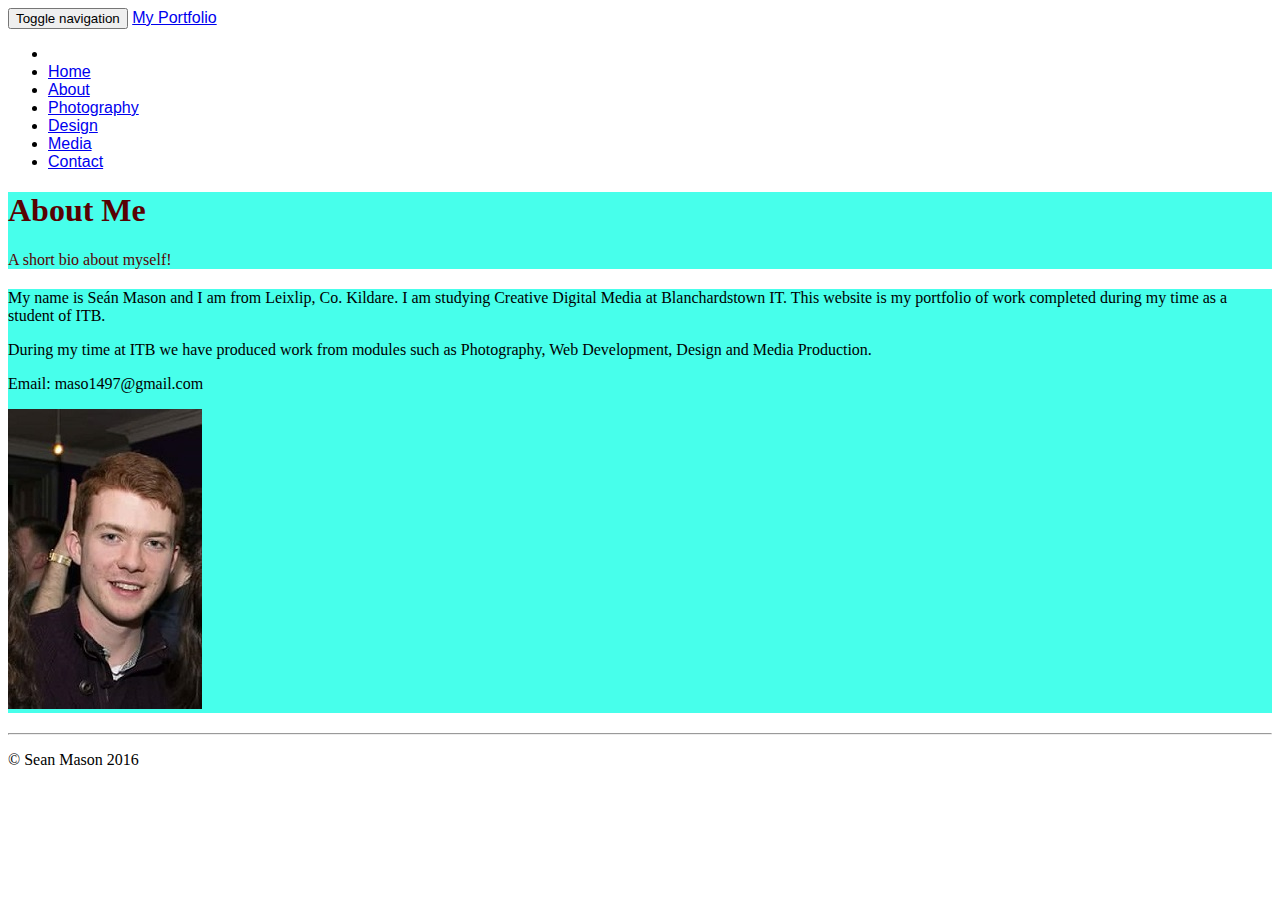
<file: about.html>
<!doctype html>
<html>
<head>
<meta charset="utf-8">
<title>About</title>
<!-- Latest compiled and minified CSS -->
<link rel="stylesheet" href="https://maxcdn.bootstrapcdn.com/bootstrap/3.3.6/css/bootstrap.min.css" integrity="sha384-1q8mTJOASx8j1Au+a5WDVnPi2lkFfwwEAa8hDDdjZlpLegxhjVME1fgjWPGmkzs7" crossorigin="anonymous">
<link href="css/stylesheet.css" rel="stylesheet" type="text/css">
</head>

<body>

<!--Nav Bar-->
	<nav class="navbar navbar-default navbar-fixed-top">
        <div class="container">
            <div class="navbar-header page-scroll">
                <button type="button" class="navbar-toggle" data-toggle="collapse" data-target="#bs-example-navbar-collapse-1">
                    <span class="sr-only">Toggle navigation</span>
                    <span class="icon-bar"></span>
                    <span class="icon-bar"></span>
                    <span class="icon-bar"></span>
                </button>
                <a class="navbar-brand" href="#page-top">My Portfolio</a>
            </div>

            <!-- Collect the nav links, forms, and other content for toggling -->
            <div class="collapse navbar-collapse" id="bs-example-navbar-collapse-1">
                <ul class="nav navbar-nav navbar-right">
                    <li class="hidden">
                        <a href="#page-top"></a>
                    </li>
                    <li class="page-scroll">
                        <a href="index.html">Home</a>
                    </li>
                    <li class="page-scroll">
                        <a href="about.html">About</a>
                    </li>
                    <li class="page-scroll">
                        <a href="photography.html">Photography</a>
                    </li>
                    <li class="page-scroll">
                        <a href="design.html">Design</a>
                    </li>
                    <li class="page-scroll">
                        <a href="media.html">Media</a>
                    </li>
                    <li class="page-scroll">
                        <a href="contact.html">Contact</a>
                    </li>
                </ul>
            </div>
            <!-- /.navbar-collapse -->
        </div>
        <!-- /.container-fluid -->
    </nav>
    
    <div class="jumbotron">
	<div class="container">
		<h1> About Me </h1>
        <p> A short bio about myself! </p>
	</div>
    </div>

	<div class="container">
      <div class="row">
        <div class="col-md-6">
          
          <p> My name is Seán Mason and I am from Leixlip, Co. Kildare. I am studying Creative Digital Media at Blanchardstown IT. This website is my portfolio of work completed during my time as a student of ITB.
		</p>

		<p>
			During my time at ITB we have produced work from modules such as Photography, Web Development, Design and Media Production.
		</p>

		<p> Email: maso1497@gmail.com
		</p>
        </div>
        <div class="col-md-6">
          <img src="images/profile.jpg" alt="profile image">
       </div>
      </div>
      </div>
     
		
	
    
    <footer>
		<hr>
        <p>&copy; Sean Mason 2016 </p>
      </footer>
      
      <!-- JavaScript -->
<script src="https://ajax.googleapis.com/ajax/libs/jquery/2.2.2/jquery.min.js"></script>
<script src="https://maxcdn.bootstrapcdn.com/bootstrap/3.3.6/js/bootstrap.min.js" integrity="sha384-0mSbJDEHialfmuBBQP6A4Qrprq5OVfW37PRR3j5ELqxss1yVqOtnepnHVP9aJ7xS" crossorigin="anonymous"></script>
</body>
</html>
</file>
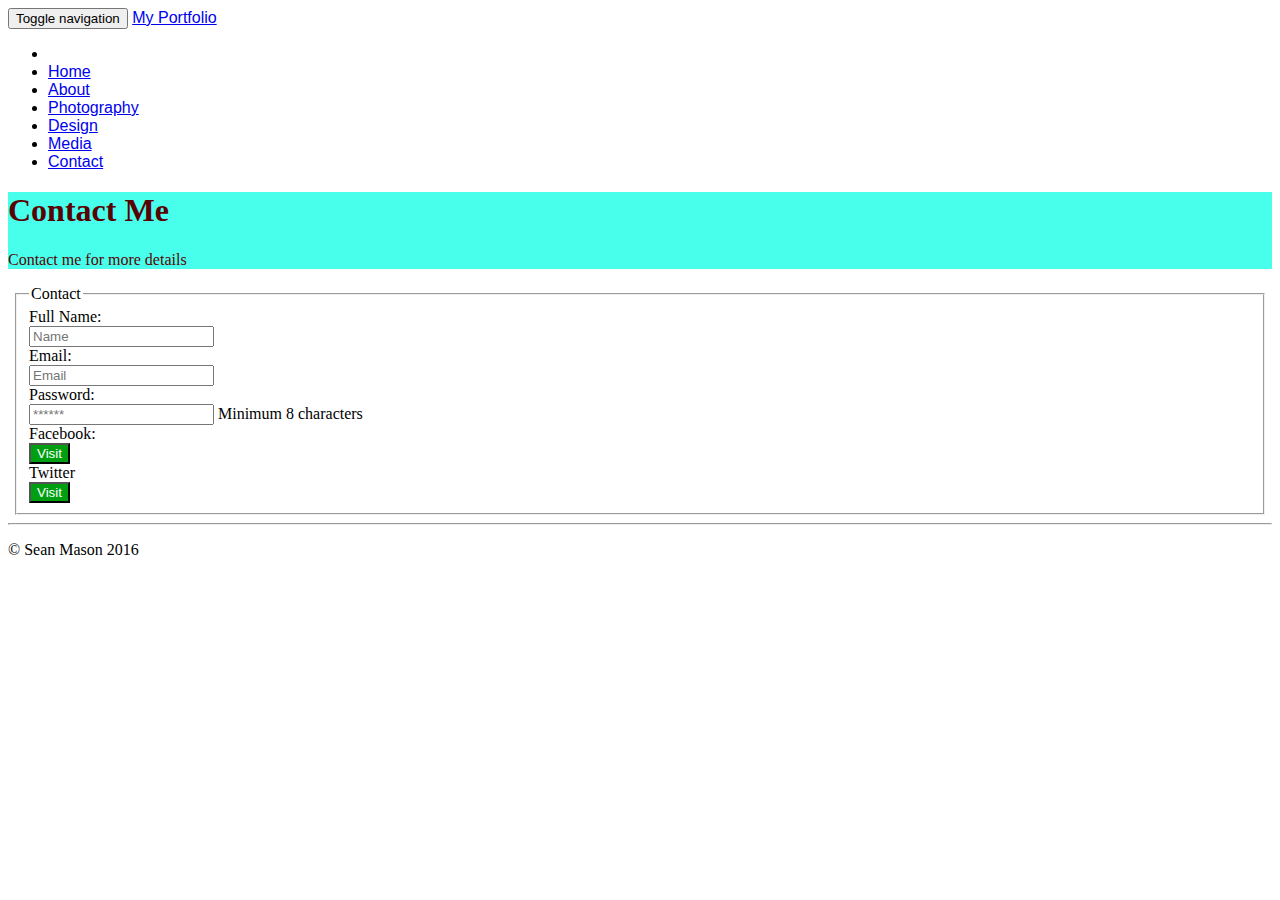
<file: contact.html>
<!doctype html>
<html>
<head>
<meta charset="utf-8">
<title>Contact</title>
<link rel="stylesheet" href="https://maxcdn.bootstrapcdn.com/bootstrap/3.3.6/css/bootstrap.min.css" integrity="sha384-1q8mTJOASx8j1Au+a5WDVnPi2lkFfwwEAa8hDDdjZlpLegxhjVME1fgjWPGmkzs7" crossorigin="anonymous">
<link href="css/stylesheet.css" rel="stylesheet" type="text/css">
</head>

<body>

<!--Nav Bar-->
	<nav class="navbar navbar-default navbar-fixed-top">
        <div class="container">
            <div class="navbar-header page-scroll">
                <button type="button" class="navbar-toggle" data-toggle="collapse" data-target="#bs-example-navbar-collapse-1">
                    <span class="sr-only">Toggle navigation</span>
                    <span class="icon-bar"></span>
                    <span class="icon-bar"></span>
                    <span class="icon-bar"></span>
                </button>
                <a class="navbar-brand" href="#page-top">My Portfolio</a>
            </div>

            <!-- Collect the nav links, forms, and other content for toggling -->
            <div class="collapse navbar-collapse" id="bs-example-navbar-collapse-1">
                <ul class="nav navbar-nav navbar-right">
                    <li class="hidden">
                        <a href="#page-top"></a>
                    </li>
                    <li class="page-scroll">
                        <a href="index.html">Home</a>
                    </li>
                    <li class="page-scroll">
                        <a href="about.html">About</a>
                    </li>
                    <li class="page-scroll">
                        <a href="photography.html">Photography</a>
                    </li>
                    <li class="page-scroll">
                        <a href="design.html">Design</a>
                    </li>
                    <li class="page-scroll">
                        <a href="media.html">Media</a>
                    </li>
                    <li class="page-scroll">
                        <a href="contact.html">Contact</a>
                    </li>
                </ul>
            </div>
            <!-- /.navbar-collapse -->
        </div>
        <!-- /.container-fluid -->
    </nav>
    
    <div class="jumbotron">
      <div class="container">
        <h1> Contact Me </h1>
        <p> Contact me for more details </p>
      </div>
    </div>
    
    <form class="form-horizontal">
<fieldset>

<!-- Form Name -->
<legend>Contact</legend>

<!-- Text input-->
<div class="form-group">
  <label class="col-md-4 control-label" for="textinput">Full Name:</label>  
  <div class="col-md-4">
  <input id="textinput" name="textinput" type="text" placeholder="Name" class="form-control input-md">
    
  </div>
</div>

<!-- Text input-->
<div class="form-group">
  <label class="col-md-4 control-label" for="Email address">Email:</label>  
  <div class="col-md-4">
  <input id="Email address" name="Email address" type="text" placeholder="Email" class="form-control input-md">
    
  </div>
</div>

<!-- Password input-->
<div class="form-group">
  <label class="col-md-4 control-label" for="passwordinput">Password:</label>
  <div class="col-md-4">
    <input id="passwordinput" name="passwordinput" type="password" placeholder="******" class="form-control input-md">
    <span class="help-block">Minimum 8 characters</span>
  </div>
</div>

<!-- Button -->
<div class="form-group">
  <label class="col-md-4 control-label" for="singlebutton">Facebook:</label>
  <div class="col-md-4">
    <button id="singlebutton" name="singlebutton" class="btn btn-primary">Visit</button>
  </div>
</div>

<!-- Button -->
<div class="form-group">
  <label class="col-md-4 control-label" for="singlebutton">Twitter</label>
  <div class="col-md-4">
    <button id="singlebutton" name="singlebutton" class="btn btn-primary">Visit</button>
  </div>
</div>

</fieldset>
</form>

    
    <footer>
		<hr>
        <p>&copy; Sean Mason 2016 </p>
      </footer>
      
<!-- JavaScript -->
<script src="https://ajax.googleapis.com/ajax/libs/jquery/2.2.2/jquery.min.js"></script>
<script src="https://maxcdn.bootstrapcdn.com/bootstrap/3.3.6/js/bootstrap.min.js" integrity="sha384-0mSbJDEHialfmuBBQP6A4Qrprq5OVfW37PRR3j5ELqxss1yVqOtnepnHVP9aJ7xS" crossorigin="anonymous"></script>
</body>
</html>
</file>
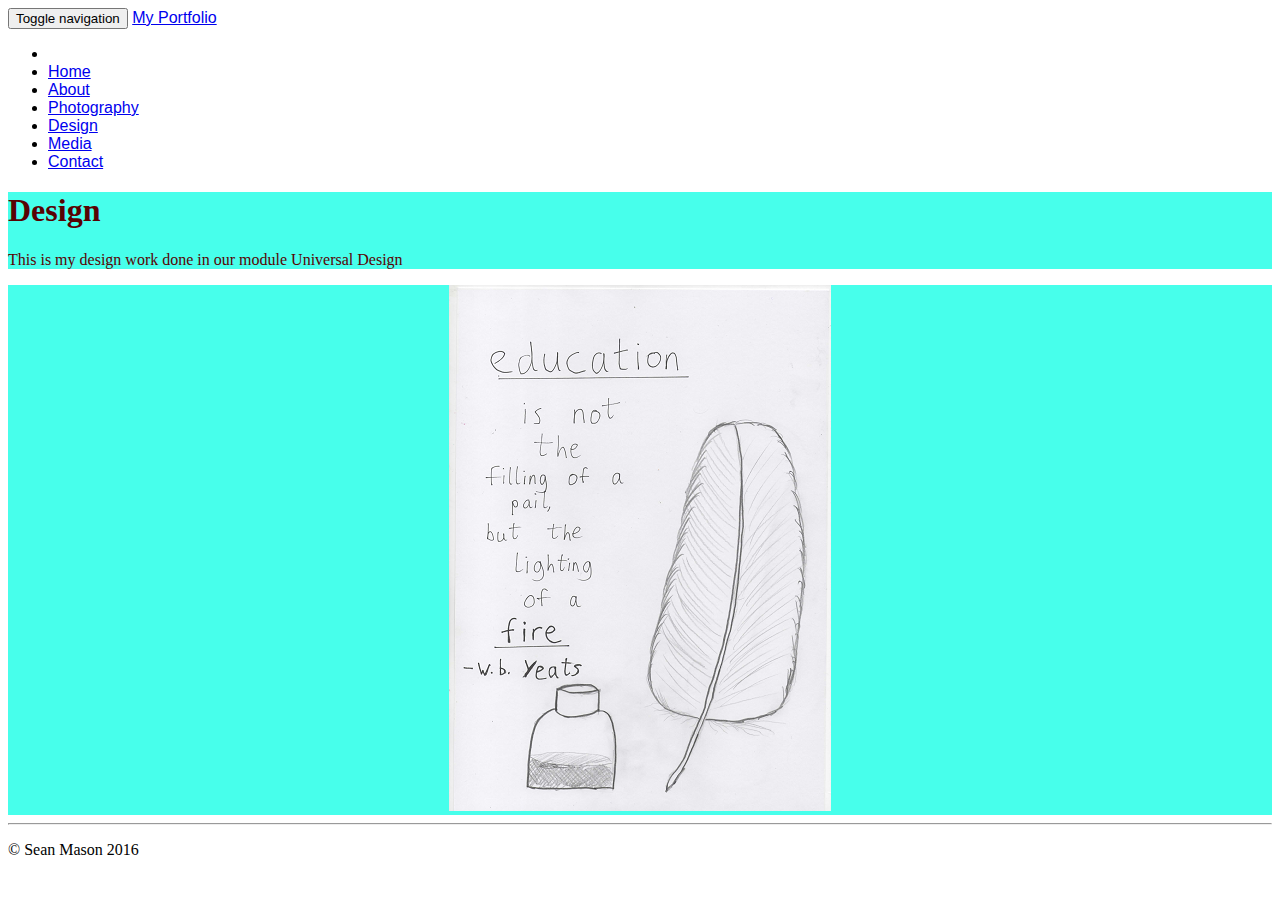
<file: design.html>
<!doctype html>
<html>
<head>
<meta charset="utf-8">
<title>Design</title>
<!-- Latest compiled and minified CSS -->
<link rel="stylesheet" href="https://maxcdn.bootstrapcdn.com/bootstrap/3.3.6/css/bootstrap.min.css" integrity="sha384-1q8mTJOASx8j1Au+a5WDVnPi2lkFfwwEAa8hDDdjZlpLegxhjVME1fgjWPGmkzs7" crossorigin="anonymous">
<link href="css/stylesheet.css" rel="stylesheet" type="text/css">
</head>

<body>

	<!--Nav Bar-->
	<nav class="navbar navbar-default navbar-fixed-top">
        <div class="container">
            <div class="navbar-header page-scroll">
                <button type="button" class="navbar-toggle" data-toggle="collapse" data-target="#bs-example-navbar-collapse-1">
                    <span class="sr-only">Toggle navigation</span>
                    <span class="icon-bar"></span>
                    <span class="icon-bar"></span>
                    <span class="icon-bar"></span>
                </button>
                <a class="navbar-brand" href="#page-top">My Portfolio</a>
            </div>

            <!-- Collect the nav links, forms, and other content for toggling -->
            <div class="collapse navbar-collapse" id="bs-example-navbar-collapse-1">
                <ul class="nav navbar-nav navbar-right">
                    <li class="hidden">
                        <a href="#page-top"></a>
                    </li>
                    <li class="page-scroll">
                        <a href="index.html">Home</a>
                    </li>
                    <li class="page-scroll">
                        <a href="about.html">About</a>
                    </li>
                    <li class="page-scroll">
                        <a href="photography.html">Photography</a>
                    </li>
                    <li class="page-scroll">
                        <a href="design.html">Design</a>
                    </li>
                    <li class="page-scroll">
                        <a href="media.html">Media</a>
                    </li>
                    <li class="page-scroll">
                        <a href="contact.html">Contact</a>
                    </li>
                </ul>
            </div>
            <!-- /.navbar-collapse -->
        </div>
        <!-- /.container-fluid -->
    </nav>
    
    <div class="jumbotron">
      <div class="container">
        <h1> Design </h1>
        <p> This is my design work done in our module Universal Design </p>
      </div>
    </div>
    
    <div id="stamp" class="container">
    	<img src="images/stamp.png" alt="">
    </div>
    
    <footer>
		<hr>
        <p>&copy; Sean Mason 2016 </p>
      </footer>
    
    <!-- JavaScript -->
<script src="https://ajax.googleapis.com/ajax/libs/jquery/2.2.2/jquery.min.js"></script>
<script src="https://maxcdn.bootstrapcdn.com/bootstrap/3.3.6/js/bootstrap.min.js" integrity="sha384-0mSbJDEHialfmuBBQP6A4Qrprq5OVfW37PRR3j5ELqxss1yVqOtnepnHVP9aJ7xS" crossorigin="anonymous"></script>

</body>
</html>
</file>
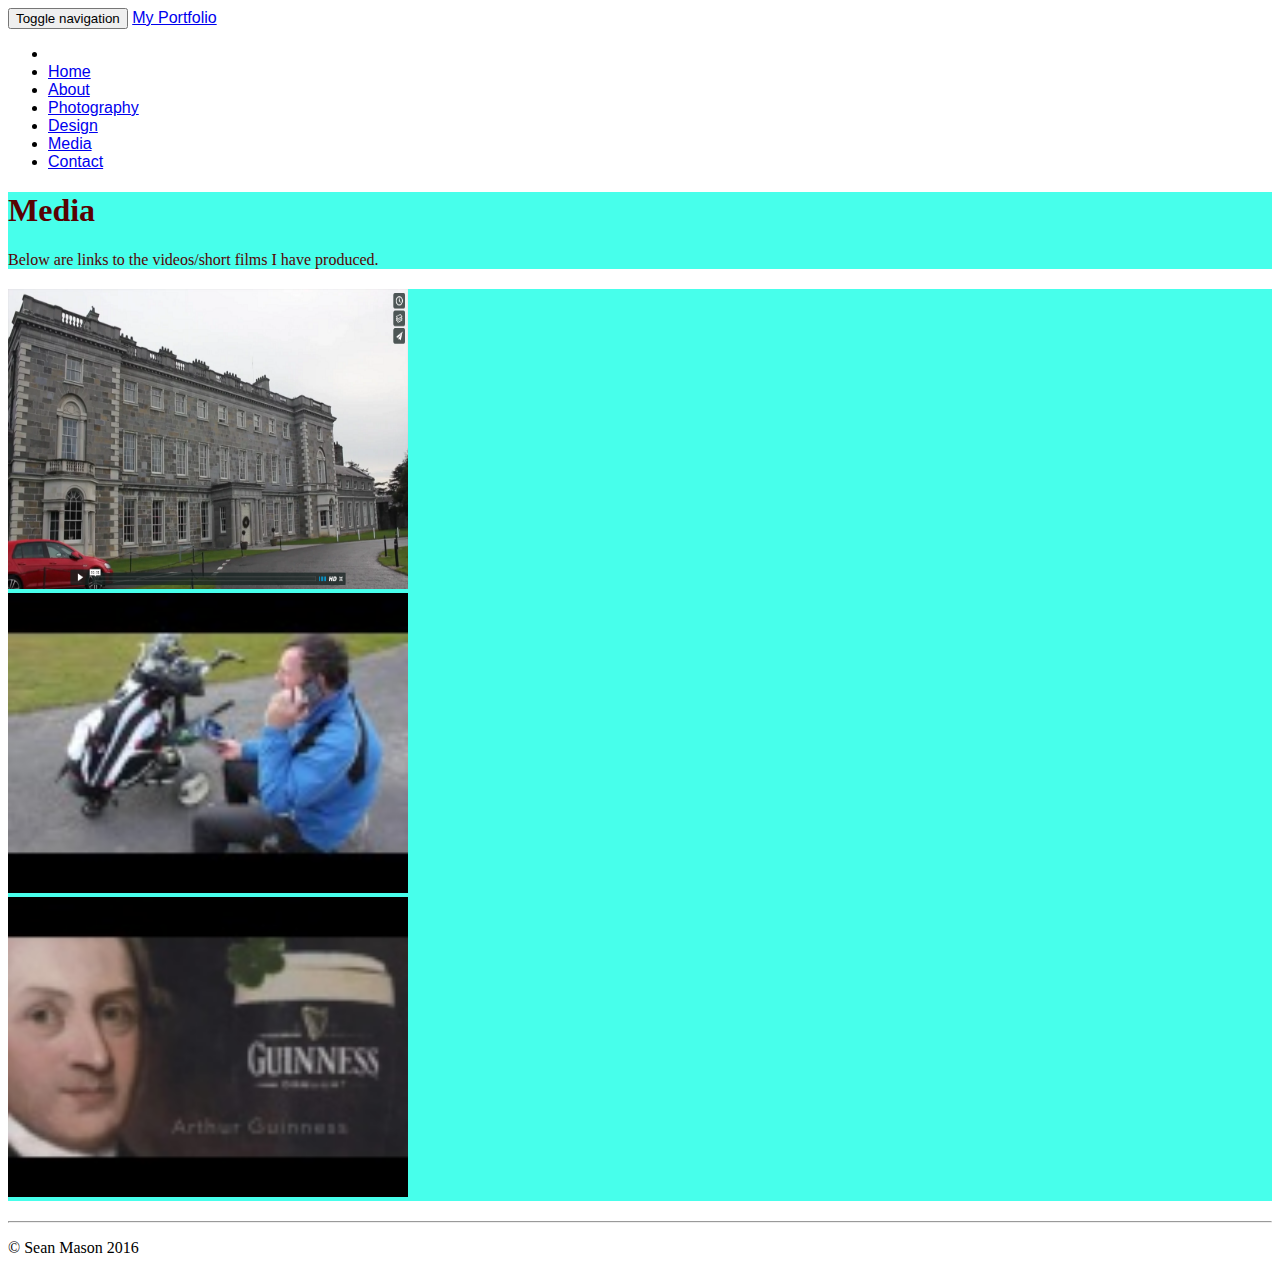
<file: media.html>
<!doctype html>
<html>
<head>
<meta charset="utf-8">
<title>Media</title>
<link rel="stylesheet" href="https://maxcdn.bootstrapcdn.com/bootstrap/3.3.6/css/bootstrap.min.css" integrity="sha384-1q8mTJOASx8j1Au+a5WDVnPi2lkFfwwEAa8hDDdjZlpLegxhjVME1fgjWPGmkzs7" crossorigin="anonymous">
<link href="css/stylesheet.css" rel="stylesheet" type="text/css">
<style>
	img {
		height: 300px;
		width: 400px;
	}
</style>
</head>

<body>

<!--Nav Bar-->
	<nav class="navbar navbar-default navbar-fixed-top">
        <div class="container">
            <div class="navbar-header page-scroll">
                <button type="button" class="navbar-toggle" data-toggle="collapse" data-target="#bs-example-navbar-collapse-1">
                    <span class="sr-only">Toggle navigation</span>
                    <span class="icon-bar"></span>
                    <span class="icon-bar"></span>
                    <span class="icon-bar"></span>
                </button>
                <a class="navbar-brand" href="#page-top">My Portfolio</a>
            </div>

            <!-- Collect the nav links, forms, and other content for toggling -->
            <div class="collapse navbar-collapse" id="bs-example-navbar-collapse-1">
                <ul class="nav navbar-nav navbar-right">
                    <li class="hidden">
                        <a href="#page-top"></a>
                    </li>
                    <li class="page-scroll">
                        <a href="index.html">Home</a>
                    </li>
                    <li class="page-scroll">
                        <a href="about.html">About</a>
                    </li>
                    <li class="page-scroll">
                        <a href="photography.html">Photography</a>
                    </li>
                    <li class="page-scroll">
                        <a href="design.html">Design</a>
                    </li>
                    <li class="page-scroll">
                        <a href="media.html">Media</a>
                    </li>
                    <li class="page-scroll">
                        <a href="contact.html">Contact</a>
                    </li>
                </ul>
            </div>
            <!-- /.navbar-collapse -->
        </div>
        <!-- /.container-fluid -->
    </nav>
    
    <div class="jumbotron">
      <div class="container">
        <h1> Media </h1>
        <p> Below are links to the videos/short films I have produced. </p>
      </div>
    </div>
    
    <div class="container">
	 <div class="row">
    	<div class="col-lg-4 col-md-6 col-xs-12 thumb">
                <a class="thumbnail" href="video1.html">
                    <img class="img-responsive" src="images/video1.png" alt="">
                </a>
            </div>
        <div class="col-lg-4 col-md-6 col-xs-12 thumb">
                <a class="thumbnail" href="video2.html">
                    <img class="img-responsive" src="images/video2.jpg" alt="">
                </a>
            </div>
        <div class="col-lg-4 col-md-6 col-xs-12 thumb">
                <a class="thumbnail" href="video3.html">
                    <img class="img-responsive" src="images/video3.jpg" alt="">
                </a>
            </div>
            </div>
            </div>
            
    
<footer>
		<hr>
        <p>&copy; Sean Mason 2016 </p>
      </footer>
      
<!-- JavaScript -->
<script src="https://ajax.googleapis.com/ajax/libs/jquery/2.2.2/jquery.min.js"></script>
<script src="https://maxcdn.bootstrapcdn.com/bootstrap/3.3.6/js/bootstrap.min.js" integrity="sha384-0mSbJDEHialfmuBBQP6A4Qrprq5OVfW37PRR3j5ELqxss1yVqOtnepnHVP9aJ7xS" crossorigin="anonymous"></script>


</body>
</html>
</file>
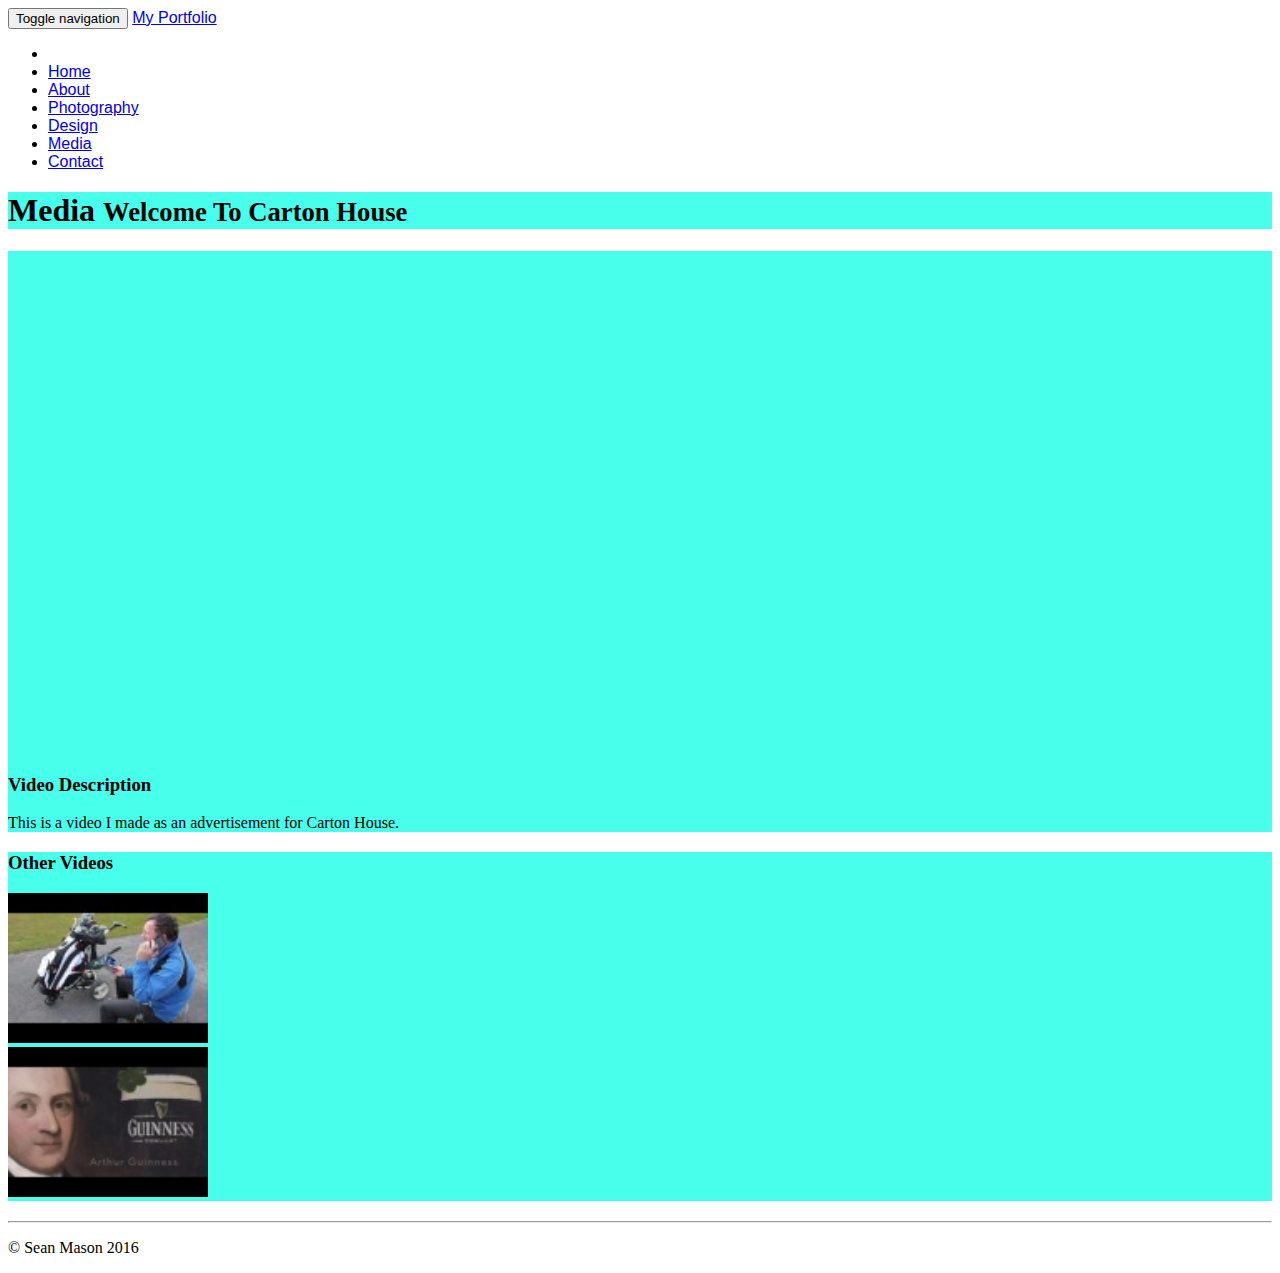
<file: video1.html>
<!doctype html>
<html>
<head>
<meta charset="utf-8">
<title>Video 1</title>
<link rel="stylesheet" href="https://maxcdn.bootstrapcdn.com/bootstrap/3.3.6/css/bootstrap.min.css" integrity="sha384-1q8mTJOASx8j1Au+a5WDVnPi2lkFfwwEAa8hDDdjZlpLegxhjVME1fgjWPGmkzs7" crossorigin="anonymous">
<link href="css/stylesheet.css" rel="stylesheet" type="text/css">
<style>
img {
	width: 200px;
	height: 150px;
}
</style>
</head>

<body>

<!--Nav Bar-->
	<nav class="navbar navbar-default navbar-fixed-top">
        <div class="container">
            <div class="navbar-header page-scroll">
                <button type="button" class="navbar-toggle" data-toggle="collapse" data-target="#bs-example-navbar-collapse-1">
                    <span class="sr-only">Toggle navigation</span>
                    <span class="icon-bar"></span>
                    <span class="icon-bar"></span>
                    <span class="icon-bar"></span>
                </button>
                <a class="navbar-brand" href="#page-top">My Portfolio</a>
            </div>

            <!-- Collect the nav links, forms, and other content for toggling -->
            <div class="collapse navbar-collapse" id="bs-example-navbar-collapse-1">
                <ul class="nav navbar-nav navbar-right">
                    <li class="hidden">
                        <a href="#page-top"></a>
                    </li>
                    <li class="page-scroll">
                        <a href="index.html">Home</a>
                    </li>
                    <li class="page-scroll">
                        <a href="about.html">About</a>
                    </li>
                    <li class="page-scroll">
                        <a href="photography.html">Photography</a>
                    </li>
                    <li class="page-scroll">
                        <a href="design.html">Design</a>
                    </li>
                    <li class="page-scroll">
                        <a href="media.html">Media</a>
                    </li>
                    <li class="page-scroll">
                        <a href="contact.html">Contact</a>
                    </li>
                </ul>
            </div>
            <!-- /.navbar-collapse -->
        </div>
        <!-- /.container-fluid -->
    </nav>
    
    <div class="row">
            <div class="col-lg-12">
                <h1 class="page-header">Media
                    <small>Welcome To Carton House</small>
                </h1>
            </div>
        </div>
        
        <div class="row">

            <div class="col-md-8">
                <iframe src="https://player.vimeo.com/video/148613477" width="750" height="500" frameborder="0" webkitallowfullscreen mozallowfullscreen allowfullscreen></iframe>
            </div>

            <div class="col-md-4">
                <h3>Video Description</h3>
                <p>This is a video I made as an advertisement for Carton House.</p>
            </div>

        </div>
        
        <div class="row">

            <div class="col-lg-12">
                <h3 class="page-header">Other Videos</h3>
            </div>

            <div class="col-sm-6 col-xs-12">
                <a href="video2.html">
                    <img class="img-responsive portfolio-item" src="images/video2.jpg" alt="">
                </a>
            </div>

            <div class="col-sm-6 col-xs-12">
                <a href="video3.html">
                    <img class="img-responsive portfolio-item" src="images/video3.jpg" alt="">
                </a>
            </div>
         </div>
    
    <footer>
		<hr>
        <p>&copy; Sean Mason 2016 </p>
      </footer>
      
<!-- JavaScript -->
<script src="https://ajax.googleapis.com/ajax/libs/jquery/2.2.2/jquery.min.js"></script>
<script src="https://maxcdn.bootstrapcdn.com/bootstrap/3.3.6/js/bootstrap.min.js" integrity="sha384-0mSbJDEHialfmuBBQP6A4Qrprq5OVfW37PRR3j5ELqxss1yVqOtnepnHVP9aJ7xS" crossorigin="anonymous"></script>
</body>
</html>
</file>
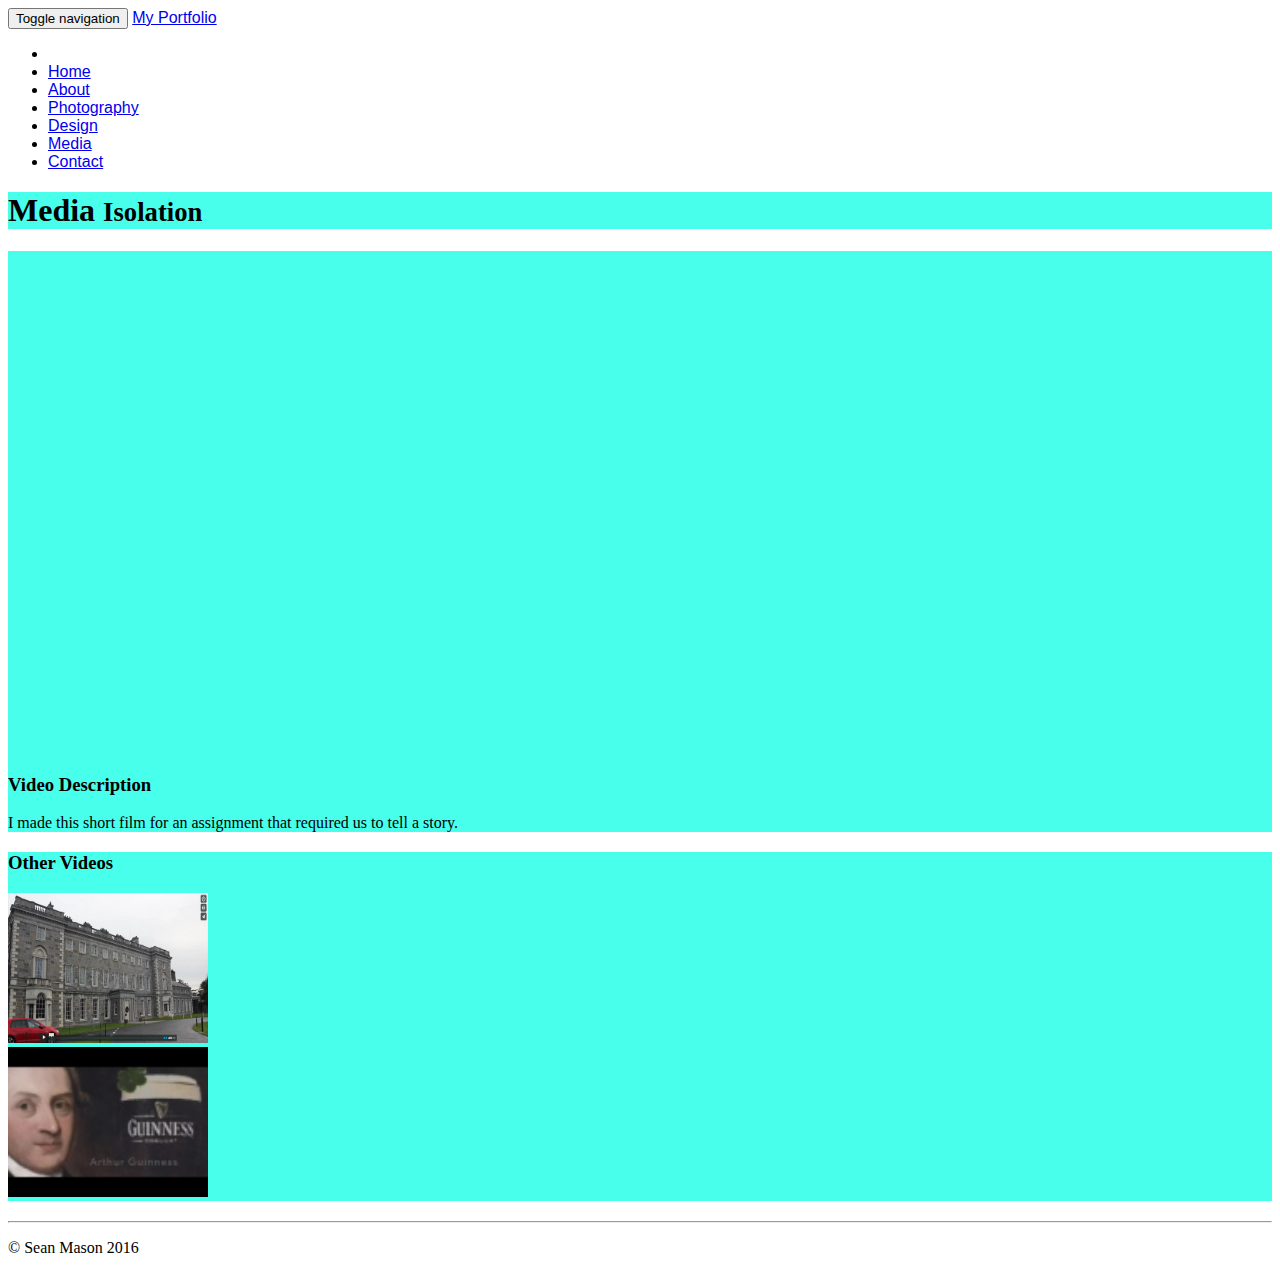
<file: video2.html>
<!doctype html>
<html>
<head>
<meta charset="utf-8">
<title>Video 2</title>
<link rel="stylesheet" href="https://maxcdn.bootstrapcdn.com/bootstrap/3.3.6/css/bootstrap.min.css" integrity="sha384-1q8mTJOASx8j1Au+a5WDVnPi2lkFfwwEAa8hDDdjZlpLegxhjVME1fgjWPGmkzs7" crossorigin="anonymous">
<link href="css/stylesheet.css" rel="stylesheet" type="text/css">
<style>
img {
	width: 200px;
	height: 150px;
}
</style>
</head>

<body>

<!--Nav Bar-->
	<nav class="navbar navbar-default navbar-fixed-top">
        <div class="container">
            <div class="navbar-header page-scroll">
                <button type="button" class="navbar-toggle" data-toggle="collapse" data-target="#bs-example-navbar-collapse-1">
                    <span class="sr-only">Toggle navigation</span>
                    <span class="icon-bar"></span>
                    <span class="icon-bar"></span>
                    <span class="icon-bar"></span>
                </button>
                <a class="navbar-brand" href="#page-top">My Portfolio</a>
            </div>

            <!-- Collect the nav links, forms, and other content for toggling -->
            <div class="collapse navbar-collapse" id="bs-example-navbar-collapse-1">
                <ul class="nav navbar-nav navbar-right">
                    <li class="hidden">
                        <a href="#page-top"></a>
                    </li>
                    <li class="page-scroll">
                        <a href="index.html">Home</a>
                    </li>
                    <li class="page-scroll">
                        <a href="about.html">About</a>
                    </li>
                    <li class="page-scroll">
                        <a href="photography.html">Photography</a>
                    </li>
                    <li class="page-scroll">
                        <a href="design.html">Design</a>
                    </li>
                    <li class="page-scroll">
                        <a href="media.html">Media</a>
                    </li>
                    <li class="page-scroll">
                        <a href="contact.html">Contact</a>
                    </li>
                </ul>
            </div>
            <!-- /.navbar-collapse -->
        </div>
        <!-- /.container-fluid -->
    </nav>
    
    <div class="row">
            <div class="col-lg-12">
                <h1 class="page-header">Media
                    <small>Isolation</small>
                </h1>
            </div>
        </div>
        
        <div class="row">

            <div class="col-md-8">
                <iframe width="750" height="500" src="https://www.youtube.com/embed/ingSqORRljk" frameborder="0" allowfullscreen></iframe>
            </div>

            <div class="col-md-4">
                <h3>Video Description</h3>
                <p>I made this short film for an assignment that required us to tell a story.</p>
            </div>

        </div>
        
        <div class="row">

            <div class="col-lg-12">
                <h3 class="page-header">Other Videos</h3>
            </div>

            <div class="col-sm-6 col-xs-12">
                <a href="video1.html">
                    <img class="img-responsive portfolio-item" src="images/video1.png" alt="">
                </a>
            </div>

            <div class="col-sm-6 col-xs-12">
                <a href="video3.html">
                    <img class="img-responsive portfolio-item" src="images/video3.jpg" alt="">
                </a>
            </div>
         </div>
    
    <footer>
		<hr>
        <p>&copy; Sean Mason 2016 </p>
      </footer>
      
<!-- JavaScript -->
<script src="https://ajax.googleapis.com/ajax/libs/jquery/2.2.2/jquery.min.js"></script>
<script src="https://maxcdn.bootstrapcdn.com/bootstrap/3.3.6/js/bootstrap.min.js" integrity="sha384-0mSbJDEHialfmuBBQP6A4Qrprq5OVfW37PRR3j5ELqxss1yVqOtnepnHVP9aJ7xS" crossorigin="anonymous"></script>
</body>
</html>
</file>
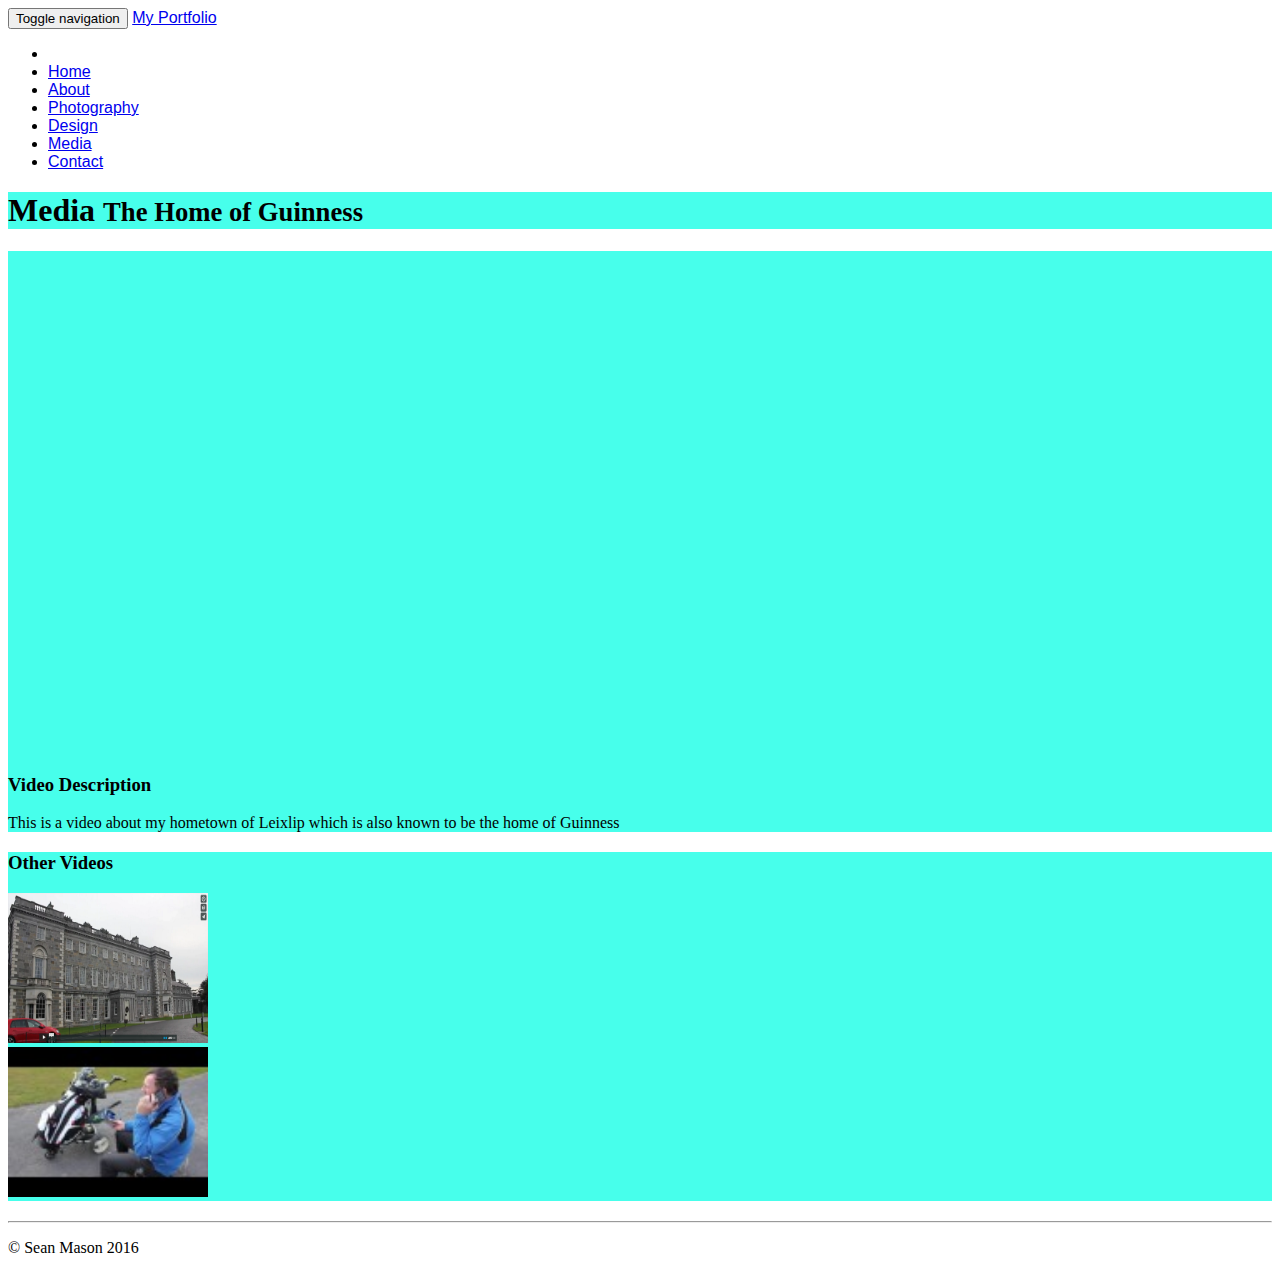
<file: video3.html>
<!doctype html>
<html>
<head>
<meta charset="utf-8">
<title>Video 3</title>
<link rel="stylesheet" href="https://maxcdn.bootstrapcdn.com/bootstrap/3.3.6/css/bootstrap.min.css" integrity="sha384-1q8mTJOASx8j1Au+a5WDVnPi2lkFfwwEAa8hDDdjZlpLegxhjVME1fgjWPGmkzs7" crossorigin="anonymous">
<link href="css/stylesheet.css" rel="stylesheet" type="text/css">
<style>
img {
	width: 200px;
	height: 150px;
}
</style>
</head>

<body>

<!--Nav Bar-->
	<nav class="navbar navbar-default navbar-fixed-top">
        <div class="container">
            <div class="navbar-header page-scroll">
                <button type="button" class="navbar-toggle" data-toggle="collapse" data-target="#bs-example-navbar-collapse-1">
                    <span class="sr-only">Toggle navigation</span>
                    <span class="icon-bar"></span>
                    <span class="icon-bar"></span>
                    <span class="icon-bar"></span>
                </button>
                <a class="navbar-brand" href="#page-top">My Portfolio</a>
            </div>

            <!-- Collect the nav links, forms, and other content for toggling -->
            <div class="collapse navbar-collapse" id="bs-example-navbar-collapse-1">
                <ul class="nav navbar-nav navbar-right">
                    <li class="hidden">
                        <a href="#page-top"></a>
                    </li>
                    <li class="page-scroll">
                        <a href="index.html">Home</a>
                    </li>
                    <li class="page-scroll">
                        <a href="about.html">About</a>
                    </li>
                    <li class="page-scroll">
                        <a href="photography.html">Photography</a>
                    </li>
                    <li class="page-scroll">
                        <a href="design.html">Design</a>
                    </li>
                    <li class="page-scroll">
                        <a href="media.html">Media</a>
                    </li>
                    <li class="page-scroll">
                        <a href="contact.html">Contact</a>
                    </li>
                </ul>
            </div>
            <!-- /.navbar-collapse -->
        </div>
        <!-- /.container-fluid -->
    </nav>
    
    <div class="row">
            <div class="col-lg-12">
                <h1 class="page-header">Media
                    <small>The Home of Guinness</small>
                </h1>
            </div>
        </div>
        
        <div class="row">

            <div class="col-md-8">
                <iframe width="750" height="500" src="https://www.youtube.com/embed/Y5Vt-CuSL4U" frameborder="0" allowfullscreen></iframe>
            </div>

            <div class="col-md-4">
                <h3>Video Description</h3>
                <p>This is a video about my hometown of Leixlip which is also known to be the home of Guinness</p>
            </div>

        </div>
        
        <div class="row">

            <div class="col-lg-12">
                <h3 class="page-header">Other Videos</h3>
            </div>

            <div class="col-sm-6 col-xs-12">
                <a href="video1.html">
                    <img class="img-responsive portfolio-item" src="images/video1.png" alt="">
                </a>
            </div>

            <div class="col-sm-6 col-xs-12">
                <a href="video2.html">
                    <img class="img-responsive portfolio-item" src="images/video2.jpg" alt="">
                </a>
            </div>
         </div>
    
    <footer>
		<hr>
        <p>&copy; Sean Mason 2016 </p>
      </footer>
      
<!-- JavaScript -->
<script src="https://ajax.googleapis.com/ajax/libs/jquery/2.2.2/jquery.min.js"></script>
<script src="https://maxcdn.bootstrapcdn.com/bootstrap/3.3.6/js/bootstrap.min.js" integrity="sha384-0mSbJDEHialfmuBBQP6A4Qrprq5OVfW37PRR3j5ELqxss1yVqOtnepnHVP9aJ7xS" crossorigin="anonymous"></script>
</body>
</html>
</file>
<file: css/stylesheet.css>
@charset "utf-8";
/* CSS Document */

.jumbotron {
	background-color: #47FFEB;
	color: #580203;
}

.navbar {
	font-family:"Gill Sans", "Gill Sans MT", "Myriad Pro", "DejaVu Sans Condensed", Helvetica, Arial, sans-serif
}

.btn {
	background-color:#009F12;
	color: white;
}

.carousel  {
	color: #580203;
	margin: 10px;
	padding: 10px;
}

.row {
	background-color: #47FFEB;
	margin-top: 20px;
	margin-bottom: 20px;
}

#stamp {
	background-color: #47FFEB;
	text-align:center;
}

.form-horizontal {
	margin: 5px;
}
</file>
